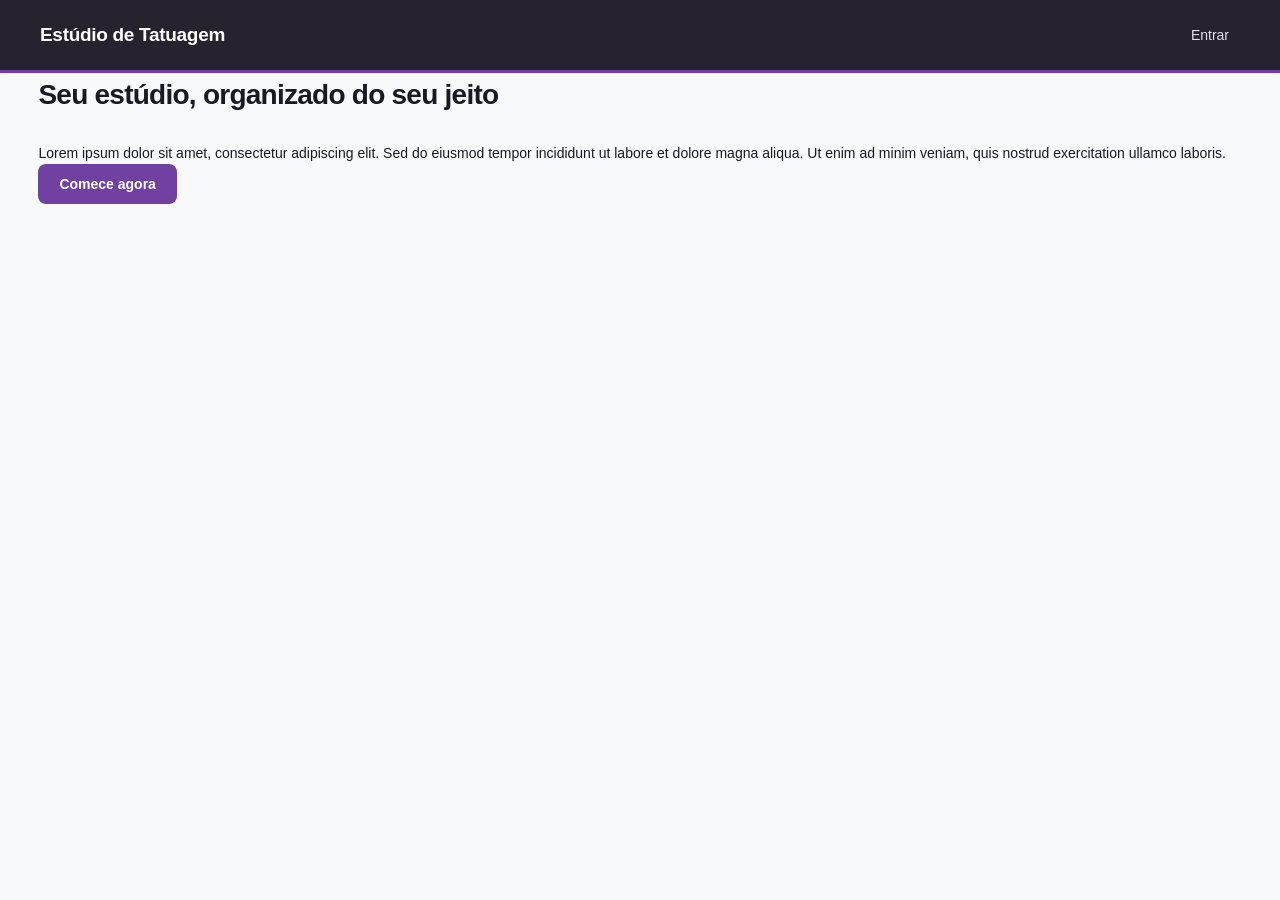
<file: frontend/index.html>
<!DOCTYPE html>
<html lang="pt-br">
<head>
  <meta charset="UTF-8">
  <title>Estúdio de Tatuagem</title>
  <link rel="stylesheet" href="css/style.css">
</head>
<body>

  <nav class="navbar navbar-dark bg-dark">
    <div class="container">
      <span class="navbar-brand">Estúdio de Tatuagem</span>
      <div>
        
        <a href="login.html" class="btn btn-light">Entrar</a>
      </div>
    </div>
  </nav>

  <div class="container py-5 text-center">
    <h1 class="display-4">Seu estúdio, organizado do seu jeito</h1>
    <p class="lead">
      Lorem ipsum dolor sit amet, consectetur adipiscing elit. Sed do eiusmod
      tempor incididunt ut labore et dolore magna aliqua. Ut enim ad minim
      veniam, quis nostrud exercitation ullamco laboris.
    </p>
    <a href="cadastro.html" class="btn btn-primary btn-lg mt-3">Comece agora</a>
  </div>

</body>
</html>
</file>
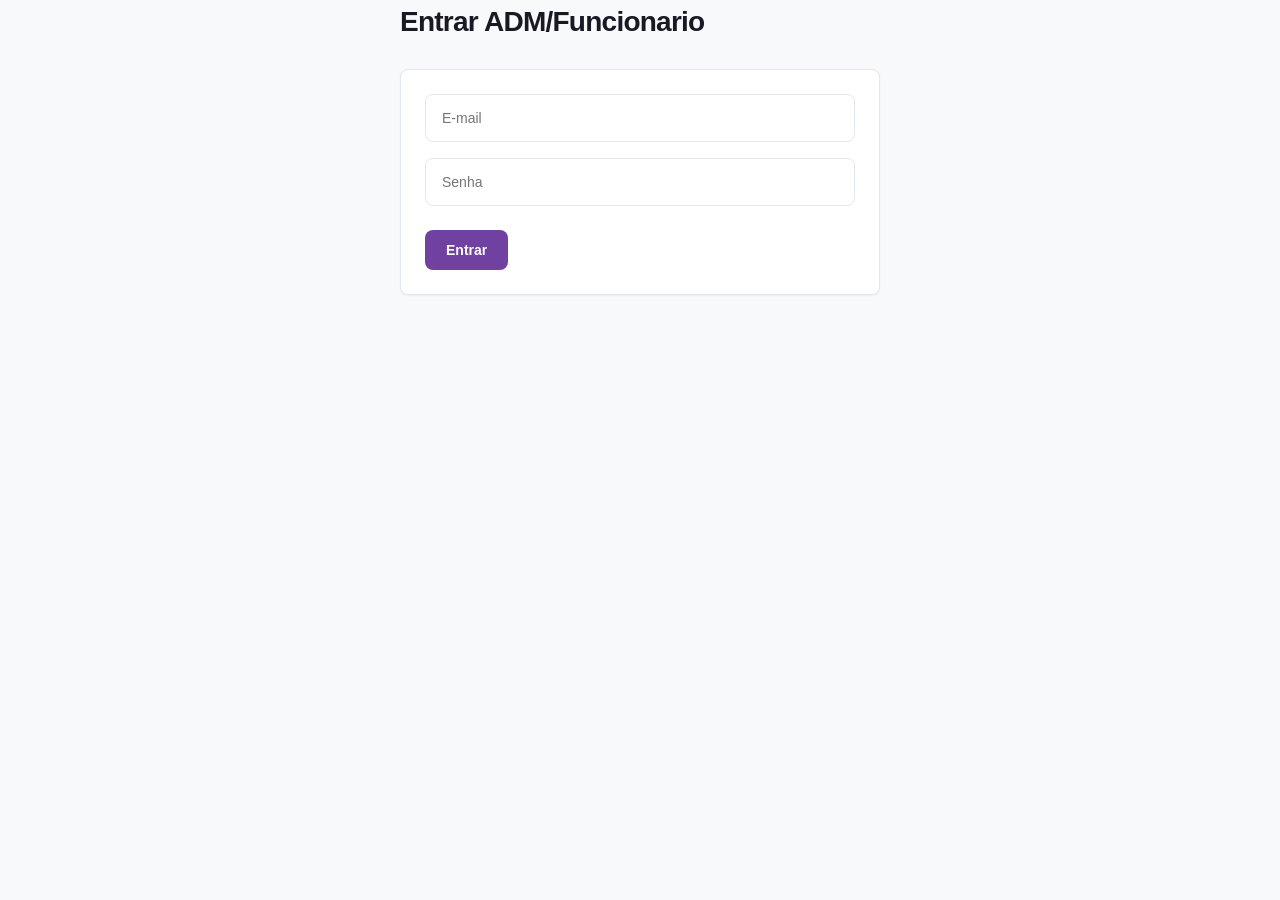
<file: frontend/agendamentos.html>
<!DOCTYPE html>
<html lang="pt-br">
<head>
  <meta charset="UTF-8">
  <title>Agendamentos — Estúdio de Tatuagem</title>
  <link rel="stylesheet" href="css/style.css">
</head>
<body class="container py-4">

<nav class="navbar navbar-dark bg-dark mb-4">
  <div class="container">
    <span class="navbar-brand">Estúdio de Tatuagem</span>
    <div>
      <a href="clientes.html" class="text-light me-3">Clientes</a>
      <a href="senioridade.html" class="text-light me-3">Senioridade</a>
      <a href="estilos.html" class="text-light me-3">Estilos</a>
      <a href="tatuadores.html" class="text-light me-3">Tatuadores</a>
      <a href="agendamentos.html" class="text-light me-3">Agendamentos</a>
      <button onclick="sair()" class="btn btn-outline-light btn-sm">Sair</button>
    </div>
  </div>
</nav>

    

  <h1>Agendamentos</h1>

  <!-- Formulário para cadastrar novo agendamento -->
  <form id="form-agendamento" class="row g-2 mt-2 mb-4">
    <div class="col-md-3">
      <select id="idcliente" class="form-select" required>
        <option value="">Cliente...</option>
      </select>
    </div>
    <div class="col-md-3">
      <select id="idtatuador" class="form-select" required>
        <option value="">Tatuador...</option>
      </select>
    </div>
    <div class="col-md-2">
      <input type="date" id="dataagendamento" class="form-control" required>
    </div>
    <div class="col-md-2">
      <input type="time" id="horaagendamento" class="form-control" required>
    </div>
    <div class="col-md-2">
      <input type="number" id="valortatuagem" class="form-control" placeholder="Valor (R$)" step="0.01" min="0">
    </div>
    <div class="col-md-8">
      <textarea id="descricaotatuagem" class="form-control" placeholder="Descrição da tatuagem"></textarea>
    </div>
    <div class="col-md-4">
      <input type="file" id="desenho" class="form-control" accept="image/*">
    </div>

    <!-- Esse bloco começa escondido — só aparece quando estamos editando um agendamento existente -->
    <div class="col-md-3" id="bloco-status" style="display: none;">
      <select id="status" class="form-select">
        <option value="pendente">Pendente</option>
        <option value="confirmado">Confirmado</option>
        <option value="concluido">Concluído</option>
        <option value="cancelado">Cancelado</option>
      </select>
    </div>

    <div class="col-md-2">
      <button id="btn-submit-agendamento" type="submit" class="btn btn-primary w-100">Cadastrar</button>
    </div>
  </form>

  <!-- Tabela onde os agendamentos vão aparecer -->
  <table class="table table-bordered">
    <thead>
      <tr>
        <th>ID</th>
        <th>Cliente</th>
        <th>Tatuador</th>
        <th>Data</th>
        <th>Hora</th>
        <th>Valor</th>
        <th>Status</th>
        <th>Desenho</th>
        <th>Ações</th>
      </tr>
    </thead>
    <tbody id="corpo-tabela">
      <!-- os agendamentos vão aparecer aqui -->
    </tbody>
  </table>

  
  <script src="js/auth.js"></script>
  <script src="js/agendamentos.js"></script>

</body>
</html>
</file>
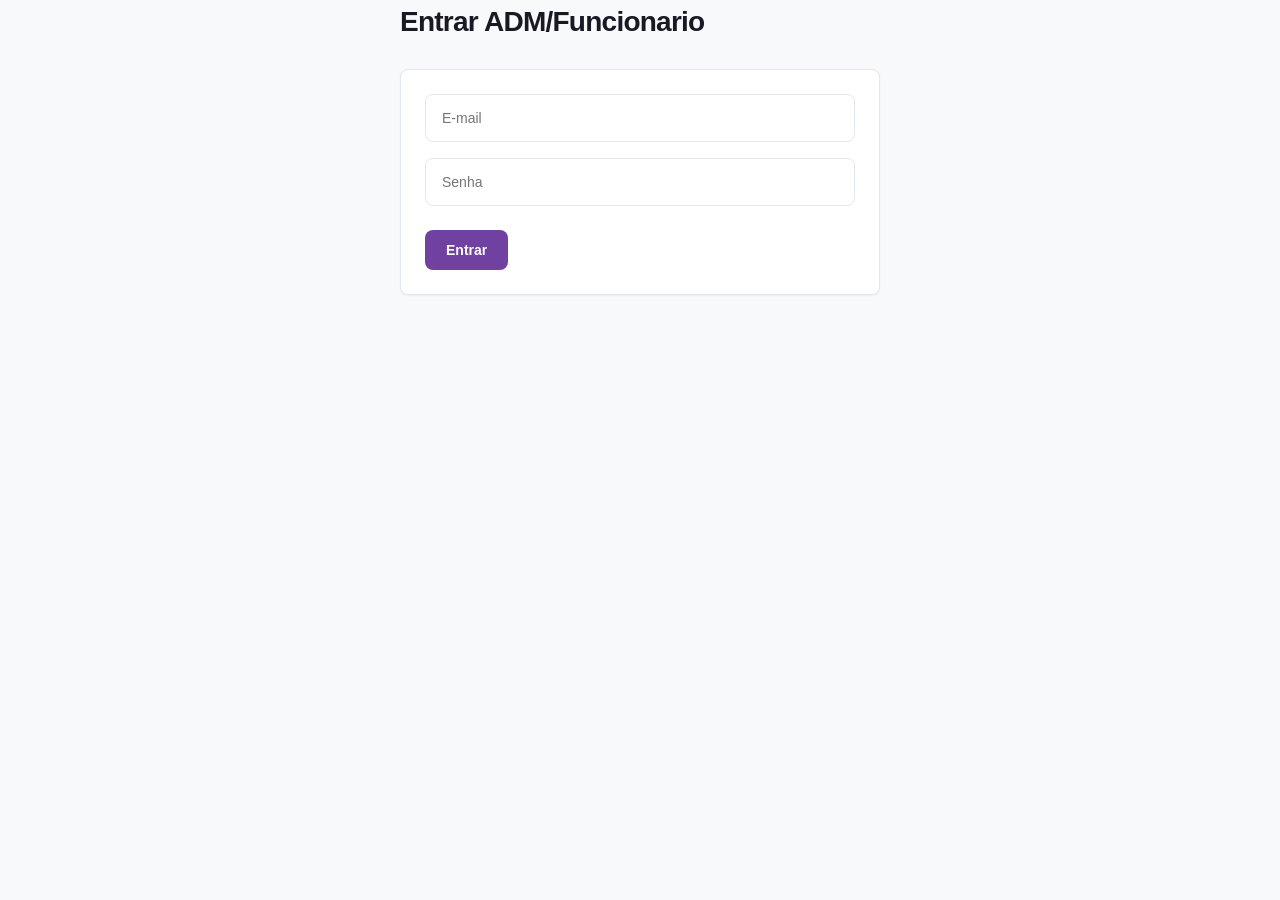
<file: frontend/cadastro.html>
<!DOCTYPE html>
<html lang="pt-br">
<head>
  <meta charset="UTF-8">
  <title>Cadastro — Estúdio de Tatuagem</title>
  <link rel="stylesheet" href="css/style.css">
</head>
<body class="container py-5" style="max-width: 480px;">

  <h1 class="mb-4">Criar conta para usuario</h1>

  <form id="form-cadastro">
    <div class="mb-3">
      <input type="text" id="nome" class="form-control" placeholder="Nome" required>
    </div>
    <div class="mb-3">
      <input type="email" id="email" class="form-control" placeholder="E-mail" required>
    </div>
    <div class="mb-3">
      <input type="password" id="senha" class="form-control" placeholder="Senha" required>
    </div>
    <button type="submit" class="btn btn-primary w-100">Cadastrar</button>
  </form>

 

 

<script src="js/auth.js"></script>
<script src="js/cadastro.js"></script>

</body>
</html>
</file>
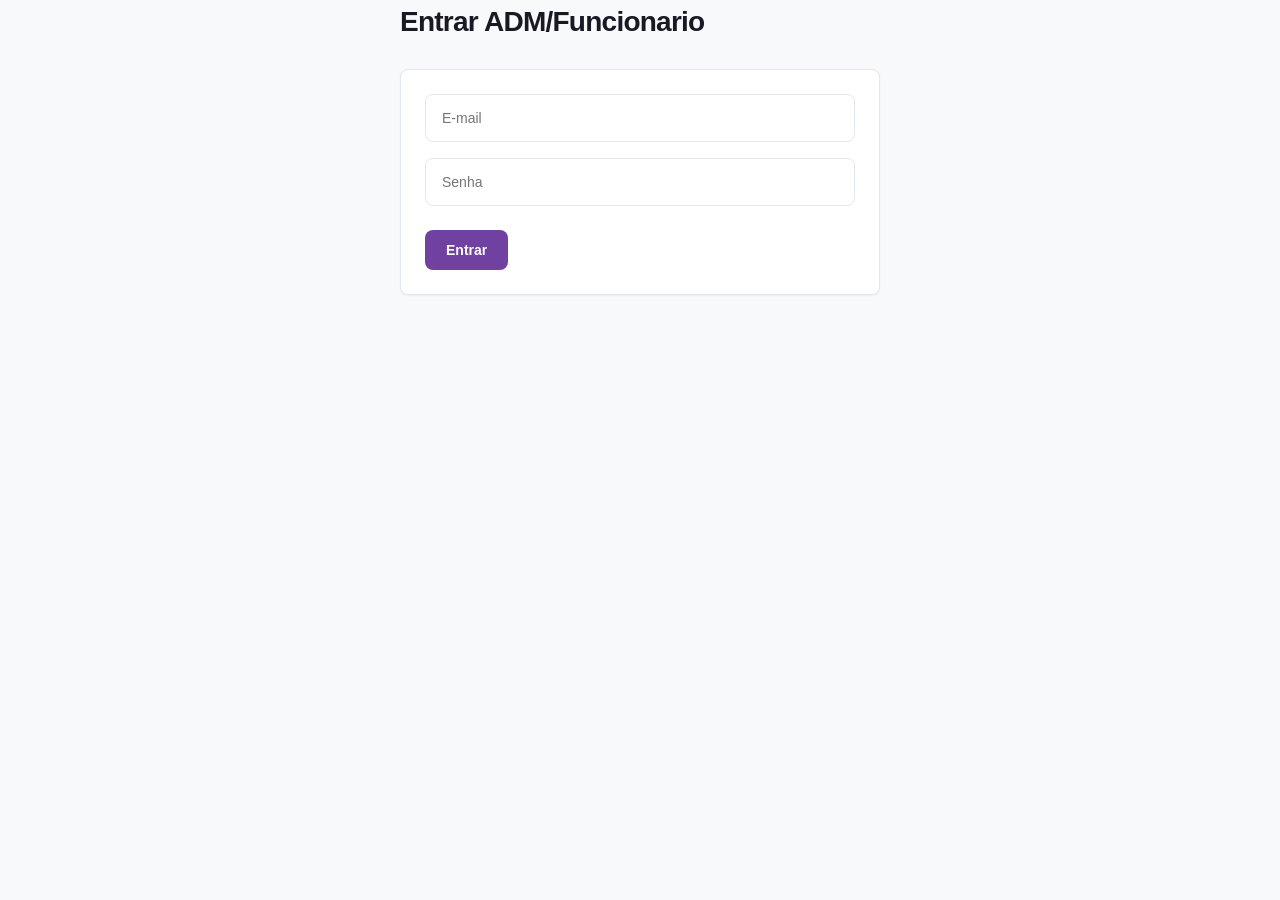
<file: frontend/clientes.html>
<!DOCTYPE html>
<html lang="pt-br">
<head>
  <meta charset="UTF-8">
  <title>Clientes — Estúdio de Tatuagem</title>
  <!-- Bootstrap: biblioteca de estilos prontos -->
  <link rel="stylesheet" href="css/style.css">
</head>
<body class="container py-4">

<nav class="navbar navbar-dark bg-dark mb-4">
  <div class="container">
    <span class="navbar-brand">Estúdio de Tatuagem</span>
    <div>
      <a href="clientes.html" class="text-light me-3">Clientes</a>
      <a href="senioridade.html" class="text-light me-3">Senioridade</a>
      <a href="estilos.html" class="text-light me-3">Estilos</a>
      <a href="tatuadores.html" class="text-light me-3">Tatuadores</a>
      <a href="agendamentos.html" class="text-light me-3">Agendamentos</a>
      <button onclick="sair()" class="btn btn-outline-light btn-sm">Sair</button>
    </div>
  </div>
</nav>

  <h1>Clientes</h1>

  <!-- Formulário para cadastrar novo cliente -->
  <form id="form-cliente" class="row g-2 mt-2 mb-4">
    <div class="col-md-3">
      <input type="text" id="nome" class="form-control" placeholder="Nome" required>
    </div>
    <div class="col-md-2">
      <input type="text" id="cpf" class="form-control" placeholder="CPF (só números)" required>
    </div>
    <div class="col-md-2">
      <input type="text" id="telefone" class="form-control" placeholder="Telefone">
    </div>
    <div class="col-md-2">
      <input type="text" id="cidade" class="form-control" placeholder="Cidade">
    </div>
    <div class="col-md-1">
      <input type="text" id="uf" class="form-control" placeholder="UF" maxlength="2">
    </div>
    <div class="col-md-2">
      <button id="btn-submit-cliente" type="submit" class="btn btn-primary w-100">Cadastrar</button>
    </div>
  </form>

  <!-- Tabela onde os clientes vão aparecer -->
  <table class="table table-bordered">
    <thead>
      <tr>
        <th>ID</th>
        <th>Nome</th>
        <th>CPF</th>
        <th>Telefone</th>
        <th>Cidade</th>
        <th>UF</th>
        <th>Ações</th>
      </tr>
    </thead>
    <tbody id="corpo-tabela">
      <!-- os clientes vão aparecer aqui -->
    </tbody>
  </table>

  <!-- Importa o arquivo JavaScript separado -->
  
  <script src="js/auth.js"></script>
  <script src="js/clientes.js"></script>


</body>
</html>
</file>
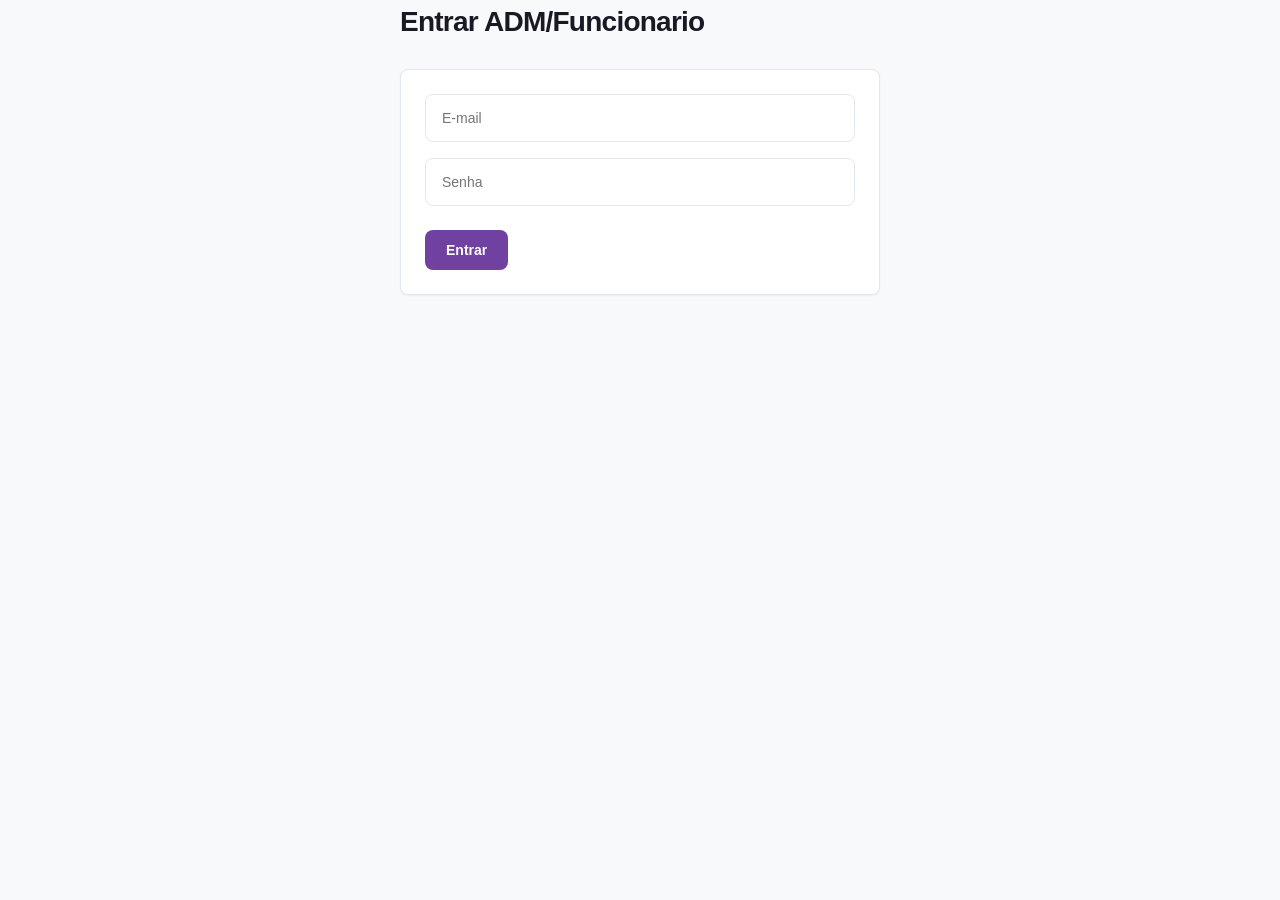
<file: frontend/dashboard.html>
<!DOCTYPE html>
<html lang="pt-br">
<head>
    <meta charset="UTF-8">
    <meta name="viewport" content="width=device-width, initial-scale=1.0">
    <title>Painel — Estúdio de Tatuagem</title>
    <link rel="stylesheet" href="css/Styledashboard.css">
</head>
<body>

    <header class="topbar">
        <div class="container topbar-inner">
            <a href="dashboard.html" class="brand">Estúdio de Tatuagem</a>
            <button type="button" class="btn-danger" onclick="sair()">
                Sair
            </button>
        </div>
    </header>

    <main class="container page-content">

        <section class="page-heading">
            <h1>Painel de controle</h1>
            <p>Gerencie as informações do estúdio em um só lugar.</p>
        </section>

        <section class="user-panel">
            <div class="user-avatar" id="usuario-avatar">U</div>

            <div class="user-info">
                <strong id="usuario-nome">Carregando usuário...</strong>
                <small id="usuario-email"></small>
                <div>
                    <span class="role" id="usuario-tipo">Verificando acesso...</span>
                </div>
            </div>
        </section>

        <h2 class="section-title">Gerenciamento</h2>

        <section class="dashboard-grid">

            <article class="dashboard-card">
                <h2>Clientes</h2>
                <p>Consulte e gerencie os clientes do estúdio.</p>
                <a href="clientes.html" class="btn">Abrir clientes</a>
            </article>

            <article class="dashboard-card">
                <h2>Tatuadores</h2>
                <p>Gerencie os profissionais do estúdio.</p>
                <a href="tatuadores.html" class="btn">Abrir tatuadores</a>
            </article>

            <article class="dashboard-card">
                <h2>Agendamentos</h2>
                <p>Consulte e organize os horários.</p>
                <a href="agendamentos.html" class="btn">Abrir agendamentos</a>
            </article>

            <article class="dashboard-card">
                <h2>Estilos</h2>
                <p>Gerencie os estilos de tatuagem.</p>
                <a href="estilos.html" class="btn">Abrir estilos</a>
            </article>

            <article class="dashboard-card">
                <h2>Senioridade</h2>
                <p>Gerencie os níveis dos tatuadores.</p>
                <a href="senioridade.html" class="btn">Abrir senioridade</a>
            </article>

            <article class="dashboard-card" id="card-funcionarios">
                <h2>Funcionários</h2>
                <p>Crie novas contas para a equipe do estúdio.</p>
                <a href="cadastro.html" class="btn">Novo funcionário</a>
            </article>

        </section>
    </main>

    <script src="js/auth.js"></script>
    <script>
        protegerPagina()
        mostrarUsuarioLogado()

        const usuario = obterUsuarioLogado()

        if (usuario && usuario.tipo !== 'admin') {
            document.getElementById('card-funcionarios').style.display = 'none'
        }
    </script>

</body>
</html>
</file>
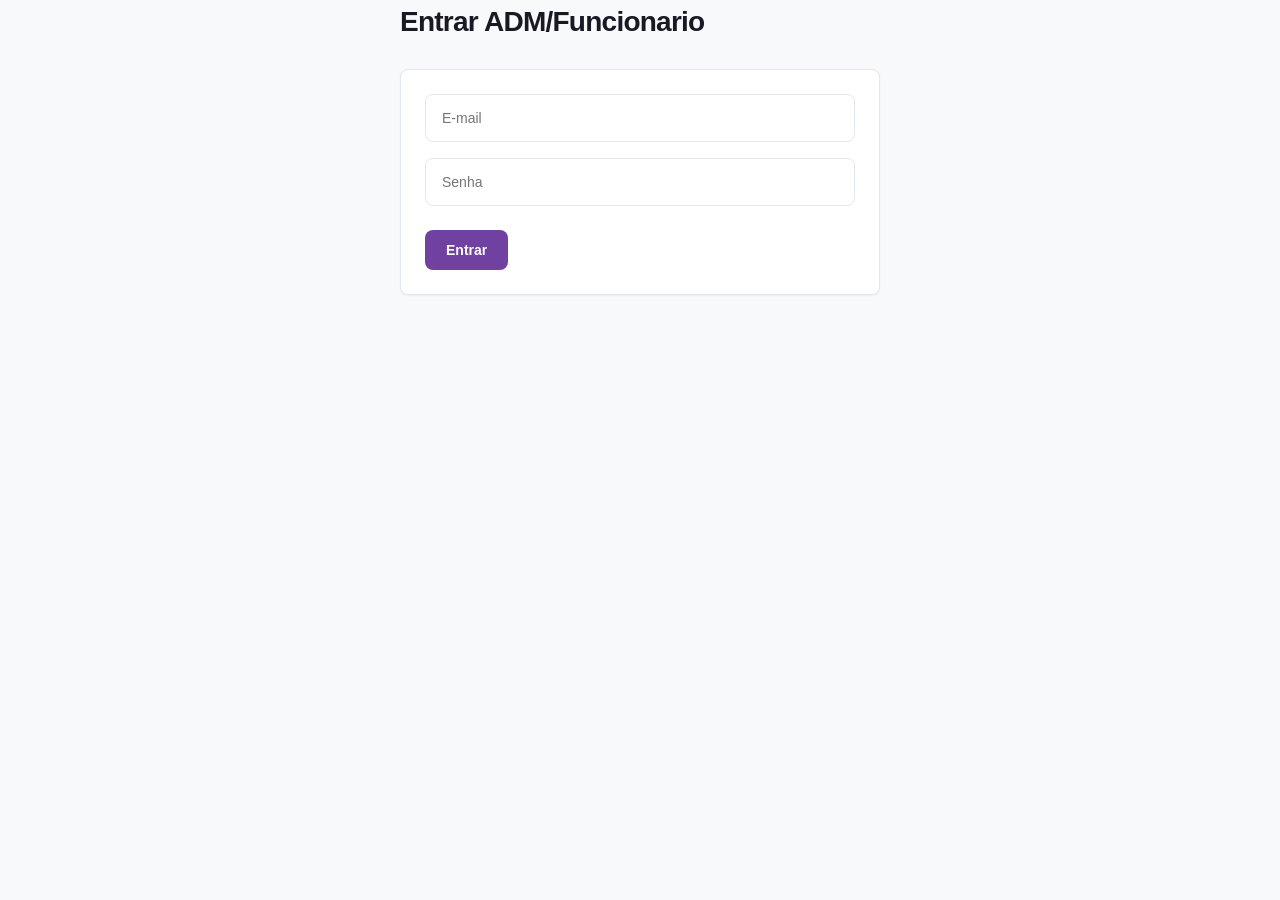
<file: frontend/estilos.html>
<!DOCTYPE html>
<html lang="pt-br">
<head>
  <meta charset="UTF-8">
  <title>Estilos — Estúdio de Tatuagem</title>
  <link rel="stylesheet" href="css/style.css">
</head>
<body class="container py-4">

<nav class="navbar navbar-dark bg-dark mb-4">
  <div class="container">
    <span class="navbar-brand">Estúdio de Tatuagem</span>
    <div>
      <a href="clientes.html" class="text-light me-3">Clientes</a>
      <a href="senioridade.html" class="text-light me-3">Senioridade</a>
      <a href="estilos.html" class="text-light me-3">Estilos</a>
      <a href="tatuadores.html" class="text-light me-3">Tatuadores</a>
      <a href="agendamentos.html" class="text-light me-3">Agendamentos</a>
      <button onclick="sair()" class="btn btn-outline-light btn-sm">Sair</button>
    </div>
  </div>
</nav>

  <h1>Estilos</h1>

  <form id="form-estilo" class="row g-2 mt-2 mb-4">
    <div class="col-md-4">
      <input type="text" id="descricao" class="form-control" placeholder="Descrição (ex: Blackwork)" required>
    </div>
    <div class="col-md-2">
      <button id="btn-submit-estilo" type="submit" class="btn btn-primary w-100">Cadastrar</button>
    </div>
  </form>

  <table class="table table-bordered">
    <thead>
      <tr>
        <th>ID</th>
        <th>Descrição</th>
        <th>Ações</th>
      </tr>
    </thead>
    <tbody id="corpo-tabela">
    </tbody>
  </table>

 
  <script src="js/auth.js"></script>
<script src="js/estilos.js"></script>

</body>
</html>
</file>
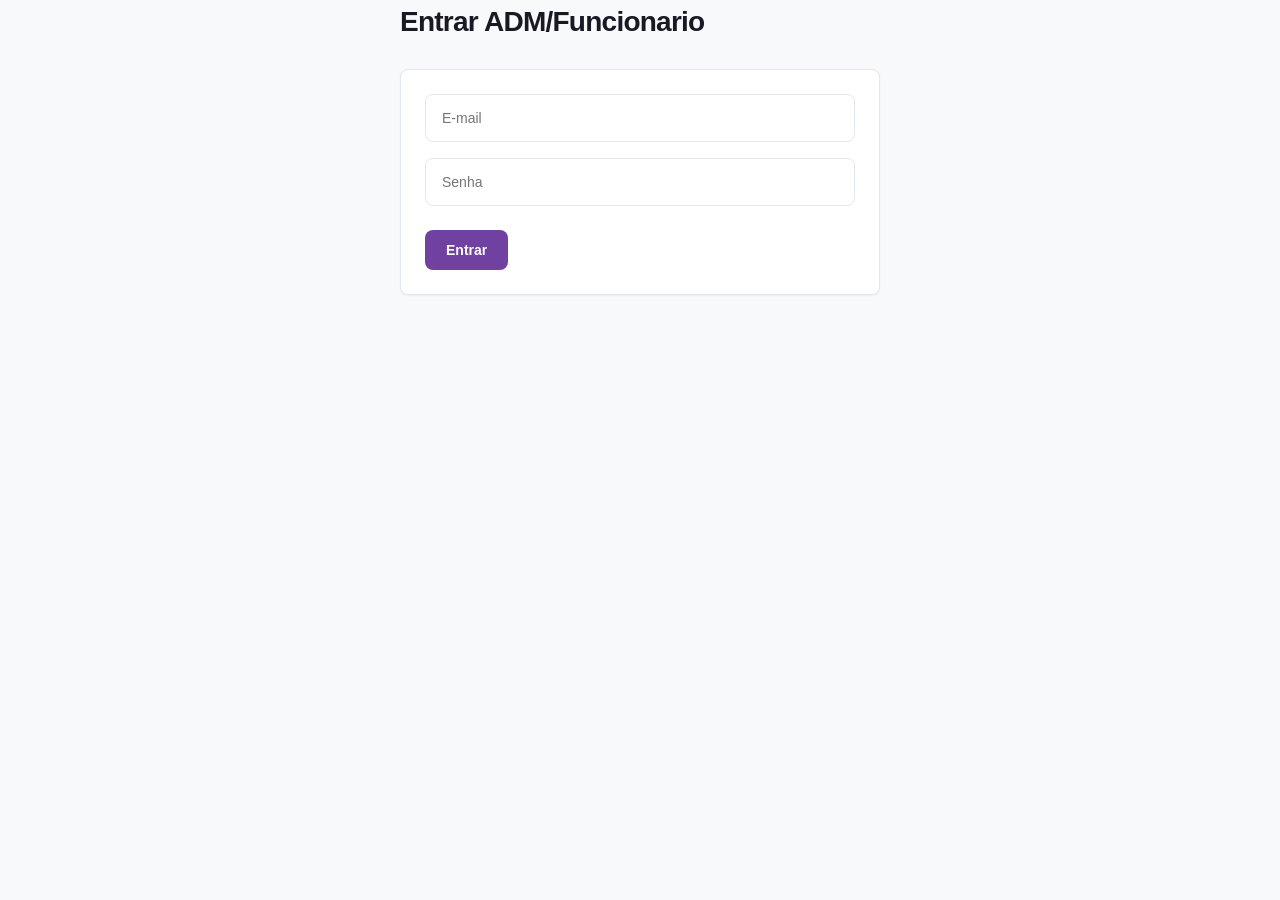
<file: frontend/login.html>
<!DOCTYPE html>
<html lang="pt-br">
<head>
  <meta charset="UTF-8">
  <title>Login — Estúdio de Tatuagem</title>
  <link rel="stylesheet" href="css/style.css">
</head>
<body class="container py-5" style="max-width: 480px;">

  <h1 class="mb-4">Entrar ADM/Funcionario</h1>

  <form id="form-login">
    <div class="mb-3">
      <input type="email" id="email" class="form-control" placeholder="E-mail" required>
    </div>
    <div class="mb-3">
      <input type="password" id="senha" class="form-control" placeholder="Senha" required>
    </div>
    <button type="submit" class="btn btn-primary w-100">Entrar</button>
  </form>

 
  <script src="js/login.js"></script>

</body>
</html>
</file>
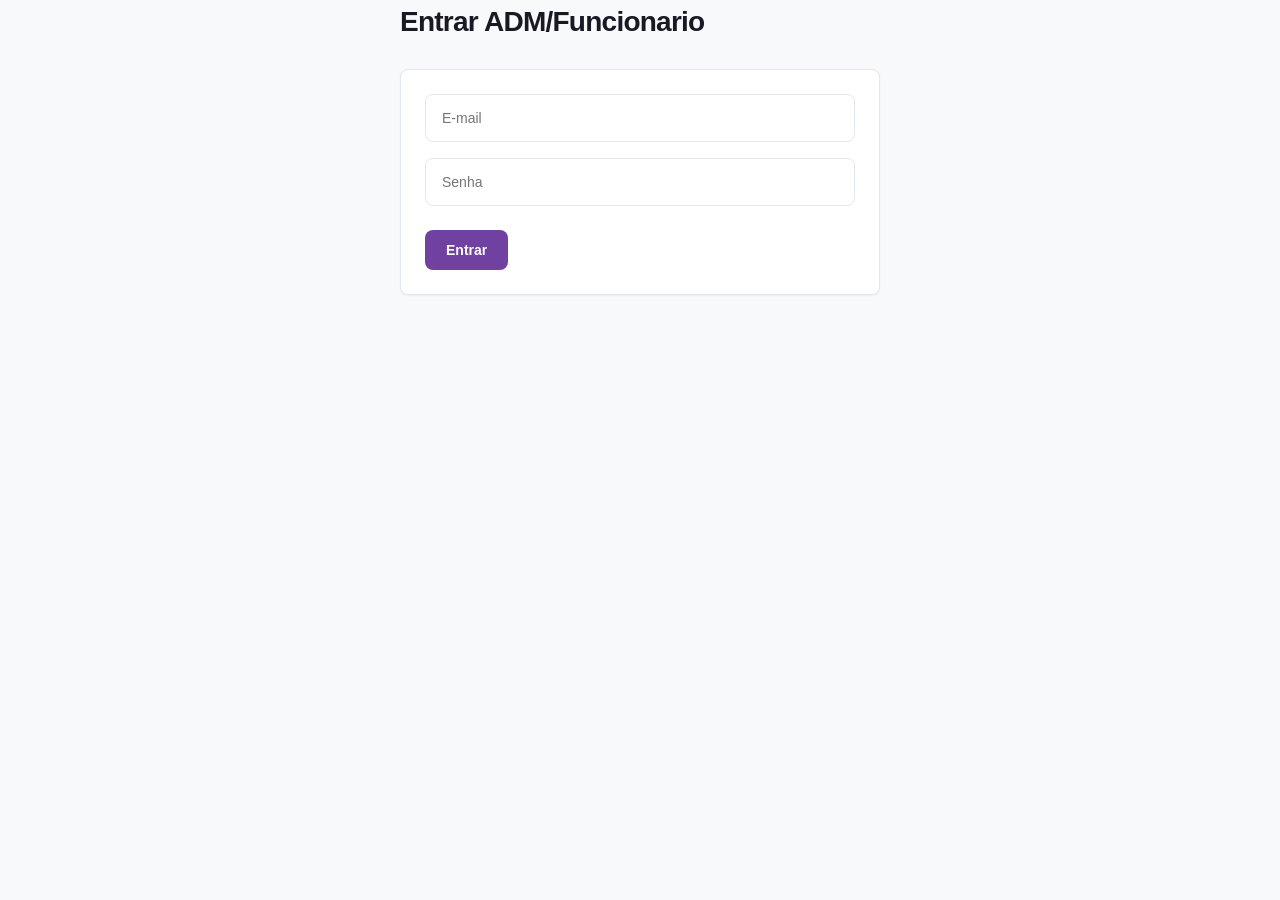
<file: frontend/senioridade.html>
<!DOCTYPE html>
<html lang="pt-br">
<head>
  <meta charset="UTF-8">
  <title>Senioridade — Estúdio de Tatuagem</title>
  <link rel="stylesheet" href="css/style.css">
</head>
<body class="container py-4">

<nav class="navbar navbar-dark bg-dark mb-4">
  <div class="container">
    <span class="navbar-brand">Estúdio de Tatuagem</span>
    <div>
      <a href="clientes.html" class="text-light me-3">Clientes</a>
      <a href="senioridade.html" class="text-light me-3">Senioridade</a>
      <a href="estilos.html" class="text-light me-3">Estilos</a>
      <a href="tatuadores.html" class="text-light me-3">Tatuadores</a>
      <a href="agendamentos.html" class="text-light me-3">Agendamentos</a>
      <button onclick="sair()" class="btn btn-outline-light btn-sm">Sair</button>
    </div>
  </div>
</nav>

  <h1>Senioridade</h1>

  <!-- Formulário para cadastrar nova senioridade -->
  <form id="form-senioridade" class="row g-2 mt-2 mb-4">
    <div class="col-md-4">
      <input type="text" id="nome" class="form-control" placeholder="Nome (ex: Júnior)" required>
    </div>
    <div class="col-md-2">
      <button id="btn-submit-senioridade" type="submit" class="btn btn-primary w-100">Cadastrar</button>
    </div>
  </form>

  <!-- Tabela onde as senioridades vão aparecer -->
  <table class="table table-bordered">
    <thead>
      <tr>
        <th>ID</th>
        <th>Nome</th>
        <th>Ações</th>
      </tr>
    </thead>
    <tbody id="corpo-tabela">
      <!-- as senioridades vão aparecer aqui -->
    </tbody>
  </table>

  
  <script src="js/auth.js"></script>
  <script src="js/senioridade.js"></script>

</body>
</html>
</file>
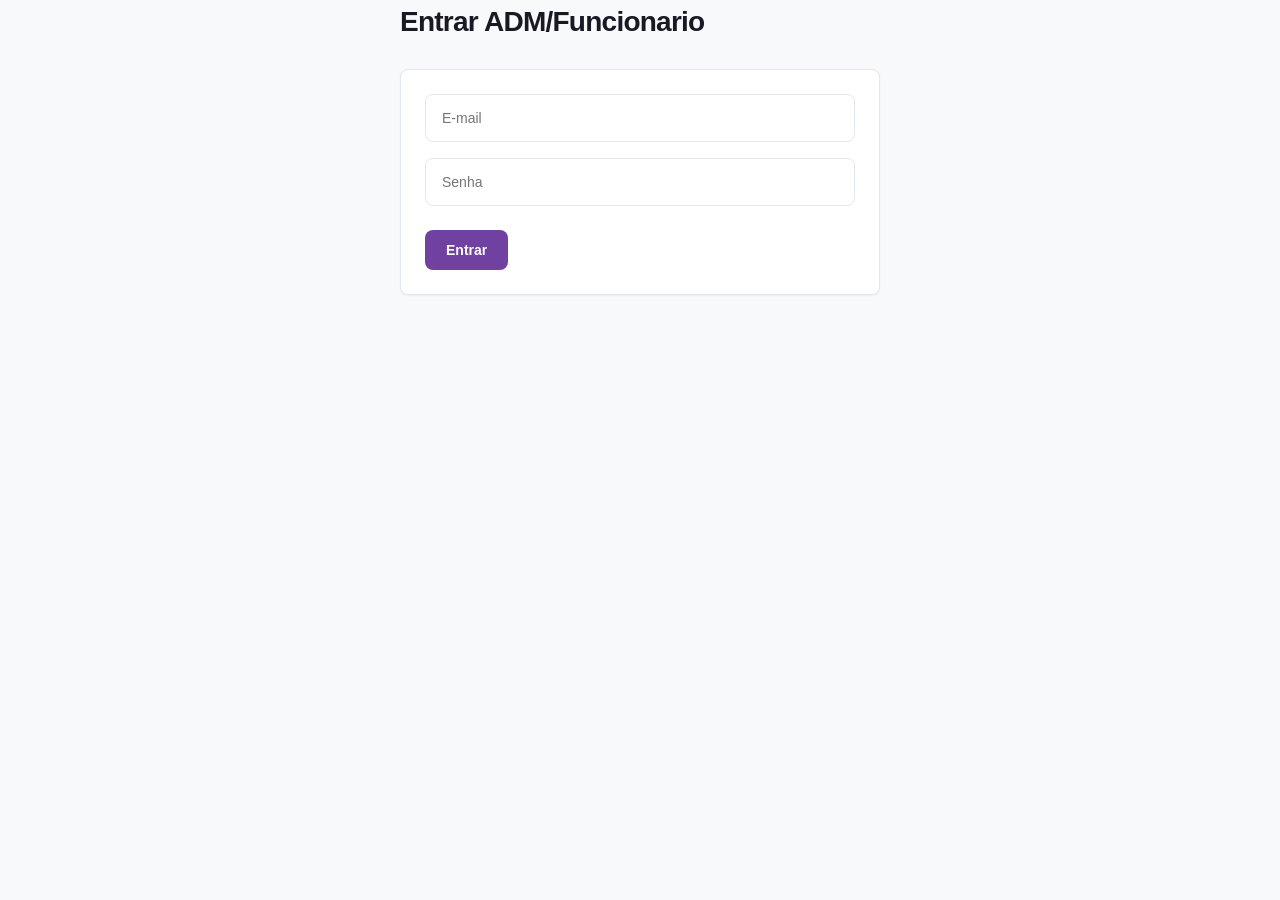
<file: frontend/tatuadores.html>
<!DOCTYPE html>
<html lang="pt-br">
<head>
  <meta charset="UTF-8">
  <title>Tatuadores — Estúdio de Tatuagem</title>
  <link rel="stylesheet" href="css/style.css">
</head>
<body class="container py-4">

  <nav class="navbar navbar-dark bg-dark mb-4">
  <div class="container">
    <span class="navbar-brand">Estúdio de Tatuagem</span>
    <div>
      <a href="clientes.html" class="text-light me-3">Clientes</a>
      <a href="senioridade.html" class="text-light me-3">Senioridade</a>
      <a href="estilos.html" class="text-light me-3">Estilos</a>
      <a href="tatuadores.html" class="text-light me-3">Tatuadores</a>
      <a href="agendamentos.html" class="text-light me-3">Agendamentos</a>
      <button onclick="sair()" class="btn btn-outline-light btn-sm">Sair</button>
    </div>
  </div>
</nav>
<div class="col-md-12">
  <label class="form-label">Estilos que domina</label>
  <div id="lista-estilos" class="d-flex flex-wrap gap-3">
    <!-- os checkboxes são preenchidos pelo JavaScript -->
  </div>
</div>

  <h1>Tatuadores</h1>

  <!-- Formulário para cadastrar novo tatuador -->
  <form id="form-tatuador" class="row g-2 mt-2 mb-4">
    <div class="col-md-3">
      <input type="text" id="nometatuador" class="form-control" placeholder="Nome" required>
    </div>
    <div class="col-md-2">
      <input type="text" id="cpf" class="form-control" placeholder="CPF (só números)" required>
    </div>
    <div class="col-md-3">
      <input type="email" id="email" class="form-control" placeholder="E-mail">
    </div>
    <div class="col-md-2">
      <input type="text" id="telefone" class="form-control" placeholder="Telefone">
    </div>
    <div class="col-md-2">
      <select id="idsenioridade" class="form-select" required>
        <option value="">Senioridade...</option>
        <!-- as opções são preenchidas pelo JavaScript -->
      </select>
    </div>
    <div class="col-md-2">
      <button id="btn-submit-tatuador" type="submit" class="btn btn-primary w-100">Cadastrar</button>
    </div>
  </form>

  <!-- Tabela onde os tatuadores vão aparecer -->
  <table class="table table-bordered">
    <thead>
      <tr>
        <th>ID</th>
        <th>Nome</th>
        <th>CPF</th>
        <th>E-mail</th>
        <th>Telefone</th>
        <th>Senioridade</th>
        <th>Ações</th>
        <th>Estilos</th>
      </tr>
    </thead>
    <tbody id="corpo-tabela">
      <!-- os tatuadores vão aparecer aqui -->
    </tbody>
  </table>

  
  <script src="js/auth.js"></script>
  <script src="js/tatuadores.js"></script>

</body>
</html>
</file>
<file: frontend/css/style.css>
:root {
  /* Paleta de cores */
  --primary: #7041a0;
  --primary-hover: #5c3285;
  --primary-light: #f5f0fa;
  --background: #f8f9fa;
  --surface: #ffffff;
  --text: #1a1824;
  --muted: #64748b;
  --border: #e2e8f0;
  --danger: #ef4444;
  --danger-hover: #dc2626;
  --dark: #26222e;
  --radius: 8px;
  --shadow-sm: 0 1px 2px 0 rgb(0 0 0 / 5%);
  --shadow-md: 0 4px 6px -1px rgb(0 0 0 / 10%), 0 2px 4px -2px rgb(0 0 0 / 10%);
}

/* ========================================= RESET E ESTILOS GERAIS ========================================= */

* { 
  box-sizing: border-box; 
  margin: 0; 
  padding: 0; 
}

body { 
  background: var(--background); 
  color: var(--text); 
  font-family: -apple-system, BlinkMacSystemFont, "Segoe UI", Roboto, Helvetica, Arial, sans-serif; 
  font-size: 14px; 
  line-height: 1.6; 
  -webkit-font-smoothing: antialiased; 
}

/* ========================================= LAYOUT ========================================= */

.container { 
  width: min(1280px, 94%); 
  margin-left: auto; 
  margin-right: auto; 
}

main, .main-content { 
  padding: 40px 0; 
}

/* ========================================= NAVBAR ========================================= */

nav.navbar { 
  width: 100%; 
  min-height: 72px; 
  padding: 12px 0; 
  background: var(--dark) !important; 
  border-bottom: 3px solid var(--primary); 
  position: relative; 
  z-index: 100; 
  box-shadow: var(--shadow-sm); 
}

nav.navbar > .container { 
  width: min(1200px, 94%); 
  min-height: 46px; 
  margin-left: auto; 
  margin-right: auto; 
  display: flex; 
  align-items: center; 
  justify-content: space-between; 
  gap: 20px; 
}

nav.navbar .navbar-brand { 
  display: inline-flex; 
  align-items: center; 
  flex-shrink: 0; 
  margin: 0; 
  padding: 0; 
  color: #ffffff !important; 
  font-size: 19px; 
  font-weight: 700; 
  letter-spacing: -0.3px; 
  text-decoration: none; 
  white-space: nowrap; 
}

nav.navbar .navbar-brand:hover { 
  color: #e5d5f4 !important; 
}

nav.navbar > .container > div { 
  display: flex; 
  align-items: center; 
  justify-content: flex-end; 
  flex-wrap: wrap; 
  gap: 5px; 
}

nav.navbar > .container > div > a { 
  display: inline-flex; 
  align-items: center; 
  justify-content: center; 
  margin: 0 !important; 
  padding: 9px 10px; 
  border-radius: 5px; 
  background: transparent; 
  color: #e4dfea !important; 
  font-size: 14px; 
  font-weight: 500; 
  line-height: 1.5; 
  text-decoration: none !important; 
  white-space: nowrap; 
  transition: background 0.2s ease, color 0.2s ease; 
}

nav.navbar > .container > div > a:hover { 
  background: #3b3346; 
  color: #ffffff !important; 
  text-decoration: none !important; 
}

nav.navbar > .container > div > button { 
  display: inline-flex; 
  align-items: center; 
  justify-content: center; 
  min-height: 38px; 
  margin: 0 0 0 5px; 
  padding: 8px 16px; 
  border: 1px solid #a89bb7; 
  border-radius: 5px; 
  background: transparent; 
  color: #ffffff; 
  font-family: inherit; 
  font-size: 14px; 
  font-weight: 600; 
  line-height: 1.5; 
  white-space: nowrap; 
  cursor: pointer; 
  transition: background 0.2s ease, color 0.2s ease; 
}

nav.navbar > .container > div > button:hover { 
  background: #ffffff; 
  border-color: #ffffff; 
  color: var(--dark); 
}

/* ========================================= TIPOGRAFIA ========================================= */

h1 { 
  margin-bottom: 24px; 
  color: var(--text); 
  font-size: 28px; 
  font-weight: 700; 
  letter-spacing: -0.75px; 
}

/* ========================================= FORMULÁRIOS GERAIS ========================================= */

form { 
  display: grid; 
  grid-template-columns: repeat(auto-fit, minmax(220px, 1fr)); 
  align-items: flex-end; 
  gap: 16px; 
  margin-bottom: 32px; 
  padding: 24px; 
  background: var(--surface); 
  border: 1px solid var(--border); 
  border-radius: var(--radius); 
  box-shadow: var(--shadow-sm); 
}

form .form-group, form div:not(.btn-container) { 
  display: flex; 
  flex-direction: column; 
  gap: 6px; 
}

form input, form select, form textarea { 
  width: 100%; 
  min-width: 0; 
  min-height: 48px; /* Altura ideal e confortável para inputs */
  padding: 12px 16px; 
  border: 1px solid var(--border); 
  border-radius: var(--radius); 
  background: var(--surface); 
  color: var(--text); 
  font-family: inherit; 
  font-size: 14px; 
  transition: border-color 0.15s ease, box-shadow 0.15s ease; 
}

form textarea { 
  height: auto; 
  resize: vertical; 
}

form input:focus, form select:focus, form textarea:focus { 
  outline: none; 
  border-color: var(--primary); 
  box-shadow: 0 0 0 3px rgb(112 65 160 / 15%); 
}

form button, form input[type="submit"] { 
  grid-column: 1 / -1; 
  justify-self: start; 
  margin-top: 8px; 
}

/* ========================================= BOTÕES GERAIS ========================================= */

.btn, button, input[type="submit"] { 
  display: inline-flex; 
  align-items: center; 
  justify-content: center; 
  min-height: 40px; 
  padding: 0 20px; 
  border: 1px solid transparent; 
  border-radius: var(--radius); 
  font-family: inherit; 
  font-size: 14px; 
  font-weight: 600; 
  text-decoration: none; 
  cursor: pointer; 
  transition: background 0.15s ease, color 0.15s ease; 
  white-space: nowrap; 
}

.btn-primary, form button, input[type="submit"] { 
  background: var(--primary); 
  color: #ffffff; 
}

.btn-primary:hover, form button:hover, input[type="submit"]:hover { 
  background: var(--primary-hover); 
}

.btn-danger { background: var(--danger); color: #ffffff; }
.btn-danger:hover { background: var(--danger-hover); }
.btn-edit, .btn-secondary { background: var(--primary-light); color: var(--primary); }
.btn-edit:hover, .btn-secondary:hover { background: var(--primary); color: #ffffff; }

/* ========================================= TABELAS ========================================= */

.table-responsive { 
  width: 100%; 
  overflow-x: auto; 
  background: var(--surface); 
  border: 1px solid var(--border); 
  border-radius: var(--radius); 
  box-shadow: var(--shadow-sm); 
}

table, .table { width: 100%; border-collapse: collapse; text-align: left; }
table th, .table th { padding: 14px 20px; background: #fafafa; border-bottom: 1px solid var(--border); color: var(--muted); font-size: 12px; font-weight: 600; text-transform: uppercase; letter-spacing: 0.5px; }
table td, .table td { padding: 16px 20px; border-bottom: 1px solid var(--border); color: var(--text); font-size: 14px; vertical-align: middle; }
table tr:last-child td, .table tr:last-child td { border-bottom: none; }
table tbody tr:hover td, .table tbody tr:hover td { background: #fdfcff; }

table td .actions-container { display: flex; align-items: center; flex-wrap: wrap; gap: 8px; }
table td .btn, .table td .btn { min-height: 32px; padding: 0 12px; font-size: 13px; }

/* ========================================= TELA DE LOGIN E CADASTRO CENTRALIZADA ========================================= */

/* Envolva seu bloco de login com essa classe no HTML para centralização perfeita */
.auth-container {
  display: flex;
  flex-direction: column;
  justify-content: center;
  align-items: flex-start;
  width: min(440px, 100%);
  margin: 80px auto;
  padding: 0 16px;
}

.auth-container h1 {
  margin-bottom: 16px;
}

/* Modificador do formulário de login para empilhar os elementos */
.auth-container form {
  display: flex;
  flex-direction: column;
  align-items: stretch;
  width: 100%;
  gap: 20px;
  padding: 32px;
  background: var(--surface);
  border: 1px solid var(--border);
  border-radius: var(--radius);
  box-shadow: var(--shadow-md);
}

.auth-container form .form-group {
  width: 100%;
}

.auth-container form button {
  align-self: flex-start;
  width: auto;
  padding: 0 24px;
}

.auth-footer {
  margin-top: 16px;
  font-size: 14px;
}

.auth-footer a {
  color: var(--primary);
  text-decoration: underline;
  font-weight: 500;
}

/* ========================================= RESPONSIVIDADE ========================================= */

@media (max-width: 900px) {
  nav.navbar > .container { flex-wrap: wrap; gap: 12px; }
  nav.navbar > .container > div { width: 100%; justify-content: flex-start; }
}

@media (max-width: 768px) {
  form { grid-template-columns: 1fr; }
  form button, form input[type="submit"] { width: 100%; }
  table th, table td, .table th, .table td { padding: 12px 14px; }
}

@media (max-width: 600px) {
  nav.navbar > .container { align-items: flex-start; flex-direction: column; padding-top: 8px; padding-bottom: 8px; }
  nav.navbar .navbar-brand { white-space: normal; }
  nav.navbar > .container > div { display: flex; flex-direction: column; align-items: stretch; width: 100%; }
  nav.navbar > .container > div > a, nav.navbar > .container > div > button { width: 100%; justify-content: center; margin: 0 !important; }
  
  .auth-container { margin: 40px auto; }
  .auth-container form { padding: 24px; }
}
</file>
<file: frontend/css/Styledashboard.css>
/* ========================================= DASHBOARD — ESTÚDIO DE TATUAGEM Estilos exclusivos do painel ========================================= */

:root { --dash-primary: #7041a0; --dash-primary-hover: #5c3285; --dash-primary-light: #f5f0fa; --dash-background: #f8f9fa; --dash-surface: #ffffff; --dash-text: #1a1824; --dash-muted: #64748b; --dash-border: #e2e8f0; --dash-danger: #ef4444; --dash-danger-hover: #dc2626; --dash-dark: #26222e; --dash-radius: 8px; --dash-shadow-sm: 0 1px 2px rgb(0 0 0 / 5%); --dash-shadow-md: 0 4px 12px rgb(0 0 0 / 8%); }

/* Reset restrito ao Dashboard */ body { margin: 0; min-height: 100vh; background: var(--dash-background); color: var(--dash-text); font-family: -apple-system, BlinkMacSystemFont, "Segoe UI", Roboto, Helvetica, Arial, sans-serif; font-size: 14px; line-height: 1.6; -webkit-font-smoothing: antialiased; }

body *, body *::before, body *::after { box-sizing: border-box; }

/* Container principal */ .container { width: min(1200px, 94%); margin-inline: auto; }

/* Barra superior */ .topbar { width: 100%; background: var(--dash-dark); border-bottom: 3px solid var(--dash-primary); box-shadow: var(--dash-shadow-sm); }

.topbar-inner { min-height: 72px; display: flex; align-items: center; justify-content: space-between; gap: 20px; }

.brand { color: #fff; font-size: 19px; font-weight: 700; text-decoration: none; letter-spacing: -0.3px; }

.brand:hover { color: #e5d5f4; }

/* Botões */ .btn, .btn-danger { display: inline-flex; align-items: center; justify-content: center; min-height: 40px; padding: 9px 16px; border: 1px solid transparent; border-radius: var(--dash-radius); font: inherit; font-weight: 600; text-decoration: none; text-align: center; cursor: pointer; transition: background 0.2s, color 0.2s, border-color 0.2s; }

.btn { background: var(--dash-primary); color: #fff; }

.btn:hover { background: var(--dash-primary-hover); }

.btn-danger { background: transparent; color: #fff; border-color: rgb(255 255 255 / 30%); }

.btn-danger:hover { background: var(--dash-danger); border-color: var(--dash-danger); }

/* Conteúdo da página */ .page-content { padding-top: 36px; padding-bottom: 48px; }

.page-heading { margin-bottom: 28px; }

.page-heading h1 { margin: 0 0 8px; color: var(--dash-text); font-size: clamp(25px, 3vw, 32px); line-height: 1.25; letter-spacing: -0.7px; }

.page-heading p { margin: 0; color: var(--dash-muted); font-size: 15px; }

/* Painel do usuário */ .user-panel { display: flex; align-items: center; gap: 16px; margin-bottom: 36px; padding: 22px 24px; background: var(--dash-surface); border: 1px solid var(--dash-border); border-radius: 12px; box-shadow: var(--dash-shadow-sm); }

.user-avatar { display: flex; flex-shrink: 0; align-items: center; justify-content: center; width: 54px; height: 54px; border-radius: 50%; background: var(--dash-primary-light); color: var(--dash-primary); font-size: 22px; font-weight: 700; }

.user-info { min-width: 0; display: flex; flex-direction: column; gap: 3px; }

.user-info strong { font-size: 16px; overflow-wrap: anywhere; }

.user-info small { color: var(--dash-muted); overflow-wrap: anywhere; }

.role { display: inline-block; margin-top: 5px; padding: 3px 10px; border-radius: 20px; background: var(--dash-primary-light); color: var(--dash-primary); font-size: 12px; font-weight: 700; }

/* Seção de gerenciamento */ .section-title { margin: 0 0 18px; font-size: 20px; font-weight: 700; color: var(--dash-text); }

/* Grade dos cartões */ .dashboard-grid { display: grid; grid-template-columns: repeat(3, minmax(0, 1fr)); gap: 20px; }

.dashboard-card { display: flex; flex-direction: column; align-items: flex-start; min-width: 0; padding: 24px; background: var(--dash-surface); border: 1px solid var(--dash-border); border-radius: 12px; box-shadow: var(--dash-shadow-sm); transition: transform 0.2s, box-shadow 0.2s, border-color 0.2s; }

.dashboard-card:hover { transform: translateY(-3px); border-color: #d4c2e8; box-shadow: var(--dash-shadow-md); }

.dashboard-card h2 { margin: 0 0 10px; font-size: 18px; line-height: 1.4; color: var(--dash-text); }

.dashboard-card p { flex: 1; margin: 0 0 22px; color: var(--dash-muted); font-size: 14px; }

.dashboard-card .btn { margin-top: auto; }

/* Responsividade */ @media (max-width: 900px) { .dashboard-grid { grid-template-columns: repeat(2, minmax(0, 1fr)); } }

@media (max-width: 600px) { .topbar-inner { min-height: 64px; gap: 12px; }

.brand {
    font-size: 16px;
    white-space: normal;
}

.page-content {
    padding-top: 26px;
    padding-bottom: 32px;
}

.dashboard-grid {
    grid-template-columns: 1fr;
    gap: 14px;
}

.dashboard-card {
    padding: 20px;
}

.user-panel {
    padding: 18px;
    gap: 12px;
}


}

@media (max-width: 360px) { .topbar-inner { align-items: flex-start; flex-direction: column; justify-content: center; padding-top: 14px; padding-bottom: 14px; } }
</file>
